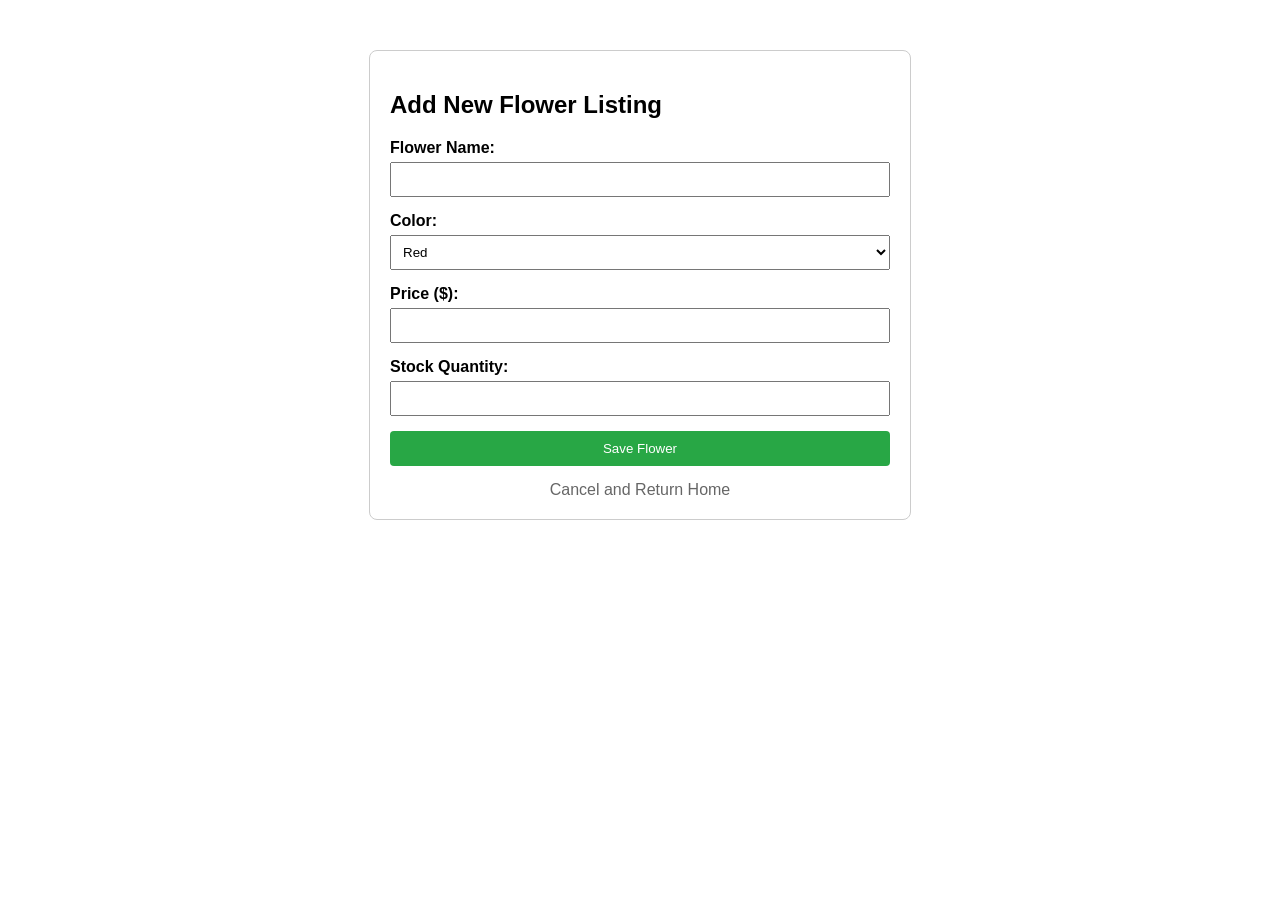
<file: templates/add_flower.html>
<!DOCTYPE html>
<html>
<head>
    <title>Add New Flower</title>
    <style>
        body { font-family: sans-serif; max-width: 500px; margin: 50px auto; padding: 20px; border: 1px solid #ccc; border-radius: 8px; }
        .form-group { margin-bottom: 15px; }
        label { display: block; margin-bottom: 5px; font-weight: bold; }
        input, select { width: 100%; padding: 8px; box-sizing: border-box; }
        button { background: #28a745; color: white; padding: 10px 15px; border: none; border-radius: 4px; cursor: pointer; width: 100%; }
        .back-link { display: block; margin-top: 15px; text-align: center; color: #666; text-decoration: none; }
    </style>
</head>
<body>
    <h2>Add New Flower Listing</h2>
    <form method="POST">
        <div class="form-group">
            <label>Flower Name:</label>
            <input type="text" name="name" required>
        </div>
        <div class="form-group">
            <label>Color:</label>
            <select name="color">
                <option value="Red">Red</option>
                <option value="Orange">Orange</option>
                <option vn value="Green">Green</option>
                <option value="Blue">Blue</option>
                <option value="Indigo">Indigo</option>
                <option value="Violet">Violet</option>
                <option value="White">White</option>
            </select>
        </div>
        <div class="form-group">
            <label>Price ($):</label>
            <input type="number" step="0.01" name="price" required>
        </div>
        <div class="form-group">
            <label>Stock Quantity:</label>
            <input type="number" name="stock" required>
        </div>
        <button type="submit">Save Flower</button>
    </form>
    <a href="/" class="back-link">Cancel and Return Home</a>
</body>
</html>
</file>
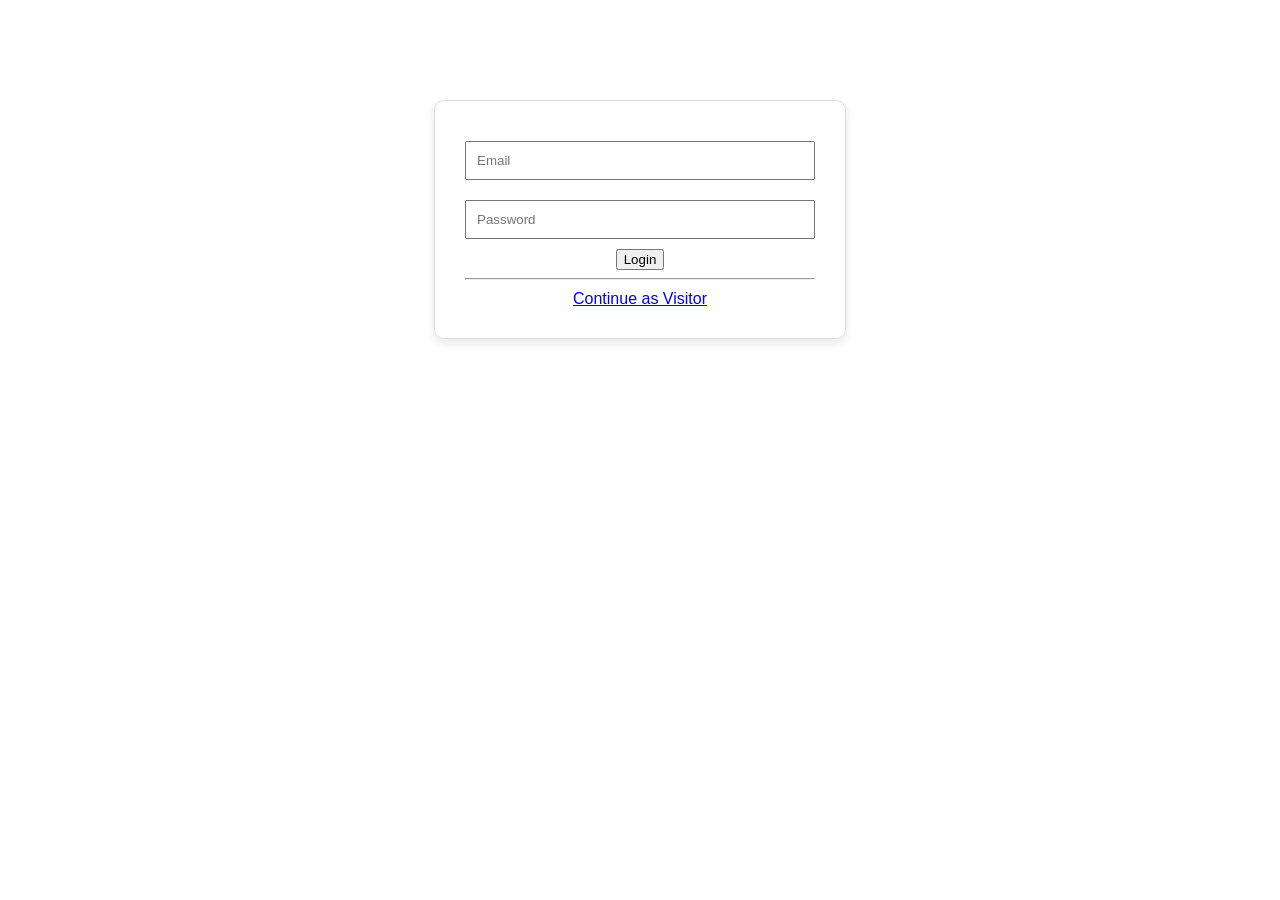
<file: templates/login.html>
<!DOCTYPE html>
<html>
<head>
    <title>Welcome to Flower Shop</title>
    <style>
        .login-container {
            width: 350px;
            margin: 100px auto;
            padding: 30px;
            border: 1px solid #ddd;
            border-radius: 10px;
            box-shadow: 0px 4px 10px rgba(0,0,0,0.1);
            text-align: center;
            font-family: sans-serif;
        }
        input { width: 100%; padding: 10px; margin: 10px 0; box-sizing: border-box; }
        .btn-login { background: #007bff; color: white; border: none; padding: 12px; width: 100%; cursor: pointer; border-radius: 5px; margin-top: 10px; }
        .btn-visitor { display: block; margin-top: 20px; color: #666; text-decoration: none; font-size: 14px; }
        .btn-visitor:hover { text-decoration: underline; }
    </style>
</head>
<body>
    <div class="login-container">
        <form action="/login" method="POST">
            <input type="email" name="email" placeholder="Email" required>
            <input type="password" name="password" placeholder="Password" required>
            <button type="submit">Login</button>
        </form>

        <hr>
        <a href="{{ url_for('visitor_access') }}" style="display:block; margin-top:10px;">
            Continue as Visitor
        </a>
    </div>
</body>
</html>
</file>
